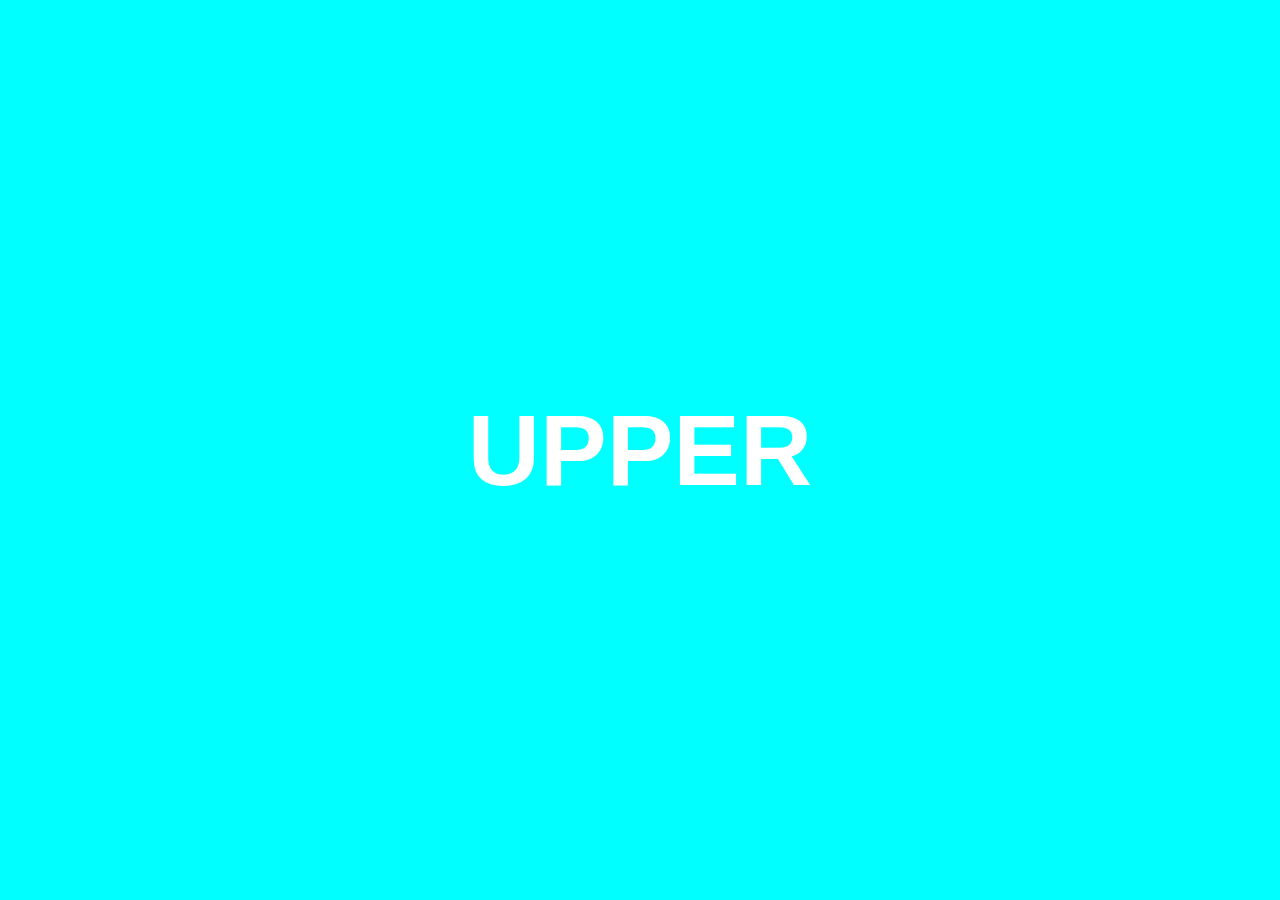
<file: src/index.html>
<!DOCTYPE html>
<html lang="ko">
  <head>
    <meta charset="UTF-8" />
    <meta http-equiv="X-UA-Compatible" content="IE=edge" />
    <meta name="viewport" content="width=device-width, initial-scale=1.0" />
    <title>Document</title>
    <link rel="stylesheet" href="style.css" />
    <script defer src="mask.js"></script>
  </head>
  <body>
    <section>
      <article class="lower">LOWER</article>
      <article class="upper">UPPER</article>
    </section>
  </body>
</html>
</file>
<file: src/style.css>
* {
  margin: 0px;
  padding: 0px;
}

section {
  width: 100%;
  height: 100vh;
  position: relative;
}
section article {
  width: 100%;
  height: 100%;
  position: absolute;
  top: 0px;
  left: 0px;
  display: flex;
  justify-content: center;
  align-items: center;
  font: bold 100px/1 "arial";
  color: #fff;
}
section article.lower {
  background-color: palevioletred;
}
section article.upper {
  background-color: aqua;
  -webkit-mask: url(./mask1.png);
  -webkit-mask-size: 3000% 100%;
  -webkit-mask-position: 0% 0%;
}
section article.upper.on {
  animation: maskPlay 1.4s steps(22) forwards;
}

@keyframes maskPlay {
  0% {
    -webkit-mask-position: 0% 0%;
  }
  100% {
    -webkit-mask-position: 100% 0%;
  }
}

/*# sourceMappingURL=style.css.map */
</file>
